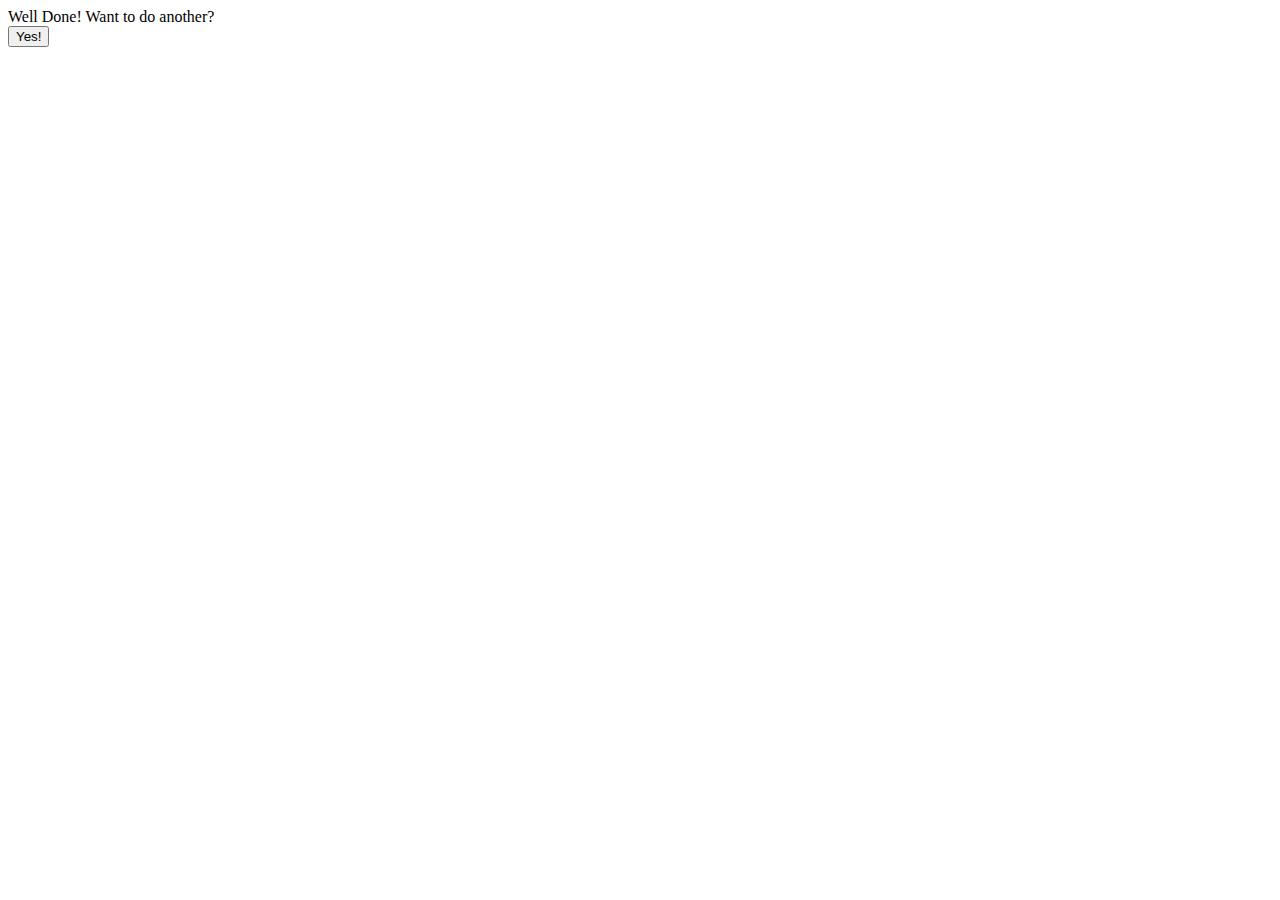
<file: Pages/completed.html>
﻿<div>

    <script>
    function accumulateAssign() {

        var timeToStudyString = localStorage.getItem("timeSession"); //gets from local storage the timer
        var timeToStudyFloat = parseFloat(timeToStudyString); //converts minitues to seconds then milliseconds
        var toAccumulate = localStorage.getItem("totalTimeStudied");
        var toAccumulateFloat = parseFloat(toAccumulate);

        var accumulated = toAccumulateFloat += timeToStudyFloat;
        localStorage.setItem("totalTimeStudied", accumulated);

    }



</script>

<html>

<body onload="accumulateAssign()">

    Well Done!
    Want to do another?


    <br /><button onclick="window.location.href = '/startstudy'">Yes!</button>

</body>
</html>













</div>
</file>
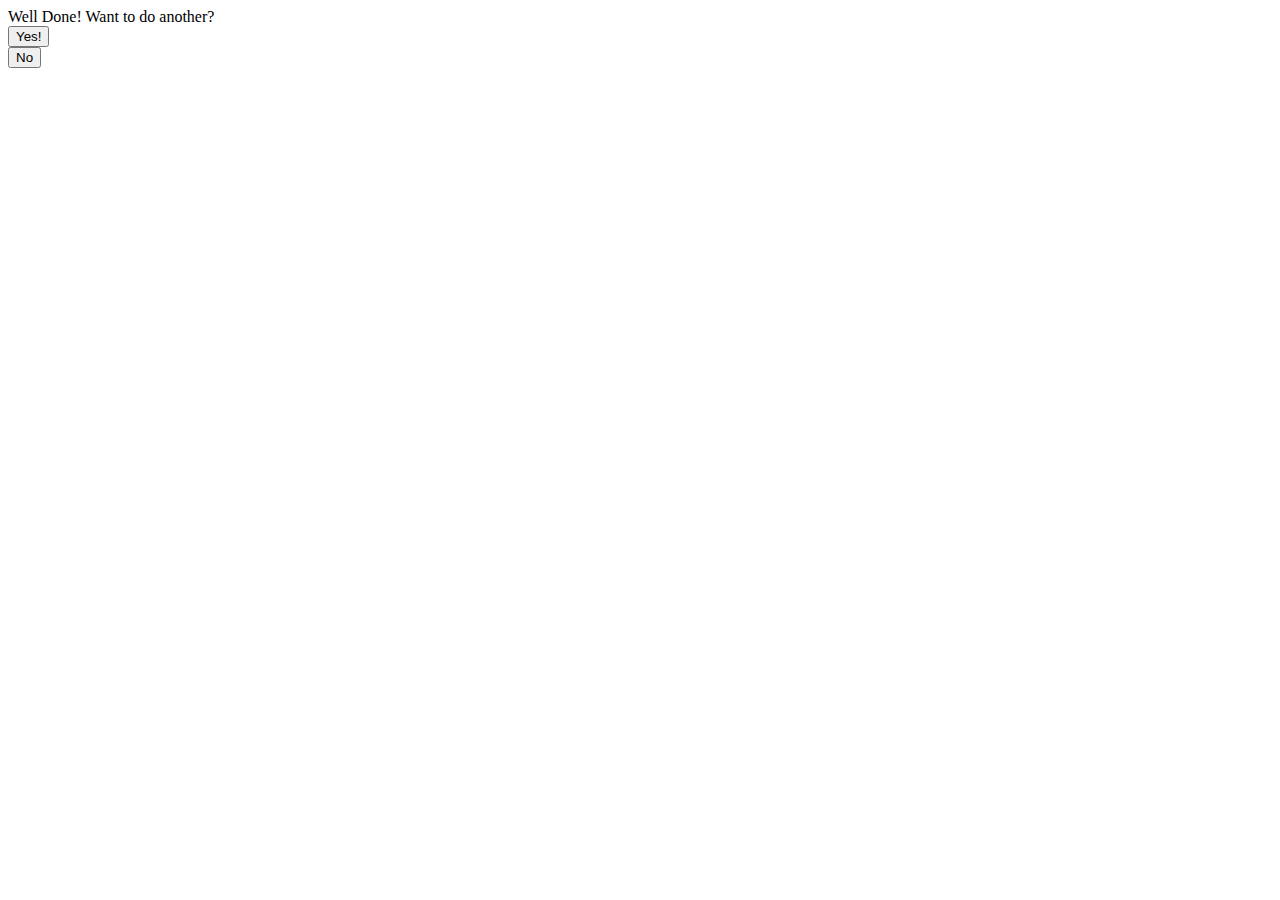
<file: wwwroot/completed.html>
﻿
<div>
    <script type="text/javascript" src="js/accumulateStudyTime.js"></script>
    <script type="text/javascript" src="js/redirectionFunctions.js"></script>
</div>
<body>
    <script>accumulateAssign();</script>
    
    <!-- there is a bug where accumulateAssign seems to double -->
    Well Done!
    Want to do another?    
    <br /> <button type="button" onclick="redirectRestartLamp();" id="doAnother">Yes!</button>
    <br /> <button type="button" onclick="redirectHome();" id="dontAnother">No</button>
</body>
</file>
